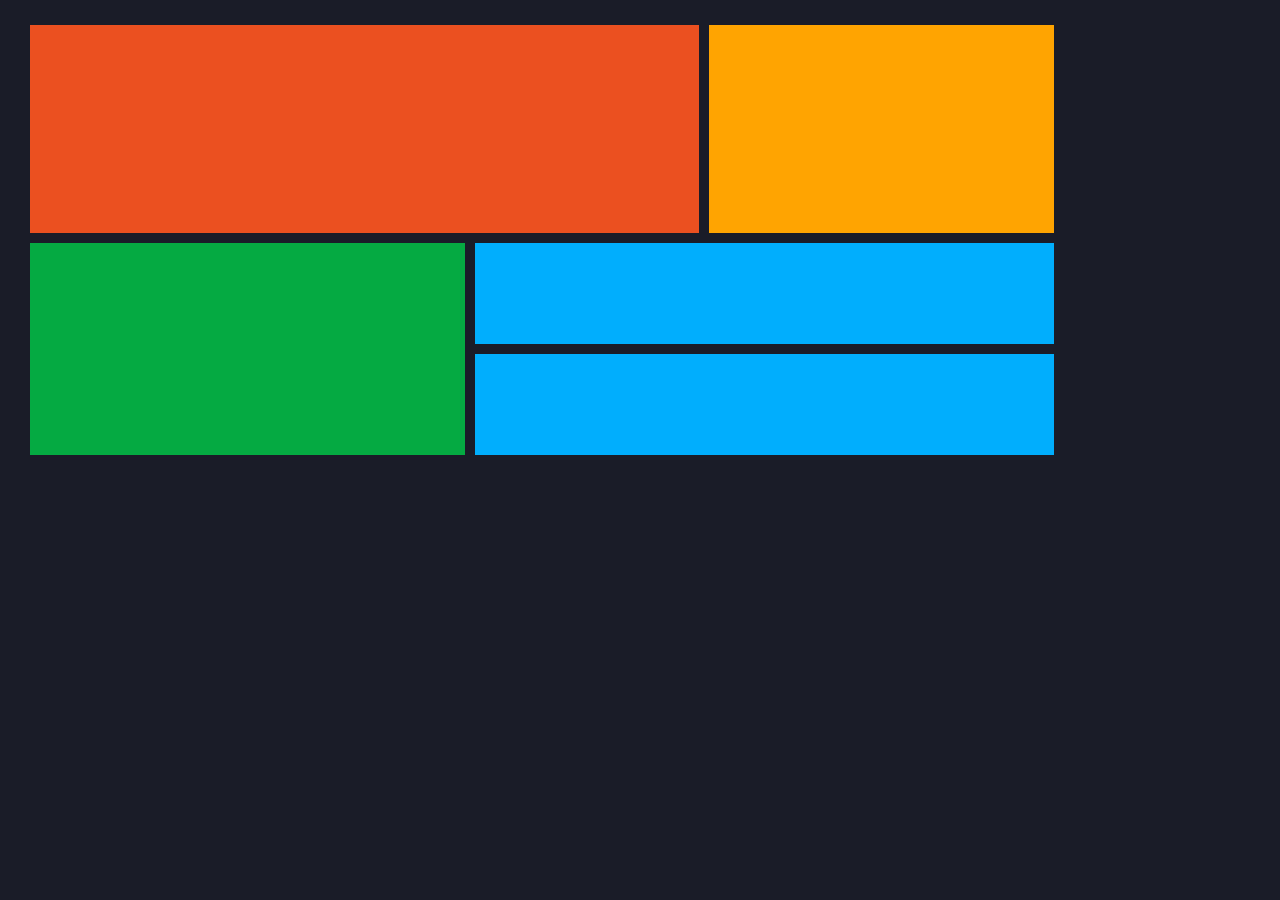
<file: week4/Grid and Flex/grid.html>
<!DOCTYPE html>
<html lang="en">
<head>
    <meta charset="UTF-8">
    <meta http-equiv="X-UA-Compatible" content="IE=edge">
    <meta name="viewport" content="width=device-width, initial-scale=1.0">
    <title>Grid Layout</title>
  <link rel="stylesheet" href="style.css">
</head>
<body class="grid-body">
    <main class="container">
      <div class="itm" id="item1"> </div>
      <div id="item2"> </div>
      <div id="item3"> </div>
      <div id="item4"> </div>
      <div id="item5"> </div>
<!--       <div id="item6"> 6</div>
       <div id="item7"> 7</div>
      <div id="item8"> 8</div>
       <div id="item9"> 9</div> -->
    </main>
</body>
</html>
</file>
<file: week4/Grid and Flex/style.css>
@import url('https://fonts.googleapis.com/css2?family=Lexend+Deca&family=Outfit:wght@400;700&display=swap');
@import url('https://fonts.googleapis.com/css2?family=Big+Shoulders+Display:wght@700&family=Lexend+Deca&family=Outfit:wght@400;700&display=swap');

*{
  margin: 0;
  padding: 0;
  box-sizing: border-box;
}

/* html, body {
  height: 100%;
  width: 100%;
} */
body{
  background-color: #F2F2F2 ;
  font-family: 'Lexend Deca', sans-serif;
}

.flx-con {
  display: flex;
  flex-wrap: nowrap;
  justify-content:center;
  align-items: center;
/*   margin: auto; */
  height: 100%;
  width: 80%;
  margin-top: 80px;
  margin-left: 100px;
  margin-right: 50px;
  margin-bottom: 50px;
  background-color: #F2F2F2;
/*   padding: 50rem; */
/*   border-radius: 15px 10px 10px 10px; */
}
.item-1{
  background-color: #E28525;
  padding: 50px;
  border-radius: 10px 0 0px 10px;
  height: 50%;
  
}
.item-2{
  background-color: #016972;
  padding: 50px;
  height: 50%;
}
.item-3{
  background-color: #00403F;
  padding:50px;
  border-radius: 0 10px 10px 0;
  height: 50%;
}
#hh3{
  margin: 15px 0 15px 0;
  font-family: 'Big Shoulders Display', cursive;
  font-size: 30px;
  color: #EAF8F9;

}
#pp{
  margin:0 0 10px 0;
}
#learn{
  padding: 5px 20px 5px 20px;
  margin-left: 10px;
  margin-top: 50px;
  border-radius: 15px 15px 15px 15px;
  background-color: #F2F2F2;
}
.btn1{
  color: #E28525;
  border: 1px solid #E28525;
  
}
.btn2{
  color: #016972;
  border: 1px solid #016972;
}
.btn3{
  color: #00403F;
  border: 1px solid #00403F;
}
.pp1{
  color: #FCAF5F;
}
.pp2{
  color: #7CC9CF;
}
.pp3{
  color: #5F9190;
}
#prompt{
  text-align: center;
  
}
.prompt1{
  margin-top: 3rem;
}
        /*   GRID    TASK   STYLING  */
.grid-body{
  background-color: #1A1C28;
}
.container{
  display: grid;
  grid-template-columns: auto auto auto;
/*   row-gap: 5px;
  column-gap: 5px; */
  width: 80%;
  height: 40%;
  margin: 25px 20px 20px 30px; 
  row-gap:10px;
  column-gap: 10px;
  background-color: #1A1C28;
/*   width: 80%;
  height: 50%; */
/*   grid-template-areas:
    'a a b'
    'c c d'
    'c c d' */
  ;
}
#item1{
  grid-column-start: 1;
  grid-column-end: 3;
/*   grid-area: a; */
  border: 1px solid #EB5020;
/*   height: 10rem; */
  background-color: #EB5020;
  height: 13rem;
  
/*   width: 65%; */
}
#item2{
  border: 1px solid #FFA401;
  background-color: #FFA401;
  padding: 60px;
/*   grid-area: b; */
  
}
#item3{
  border: 1px solid;
  grid-row-start: 2;
  grid-row-end: 4;
  border:1px solid #05AA42;
  background-color: #05AA42;
  padding: 105px;
/*   width: 25rem; */
/*   grid-area: c; */
  
}
#item4{
  border: 1px solid #01AEFD;
  background-color: #01AEFD;
  grid-column-start: 2;
  grid-column-end: 4;
/*   width: 20rem; */
/*   grid-area: d; */
}
#item5{
  border: 1px solid #01AEFD;
  background-color: #01AEFD;
  grid-column-start: 2;
  grid-column-end: 4;
/*   grid-area: e; */
}
</file>
